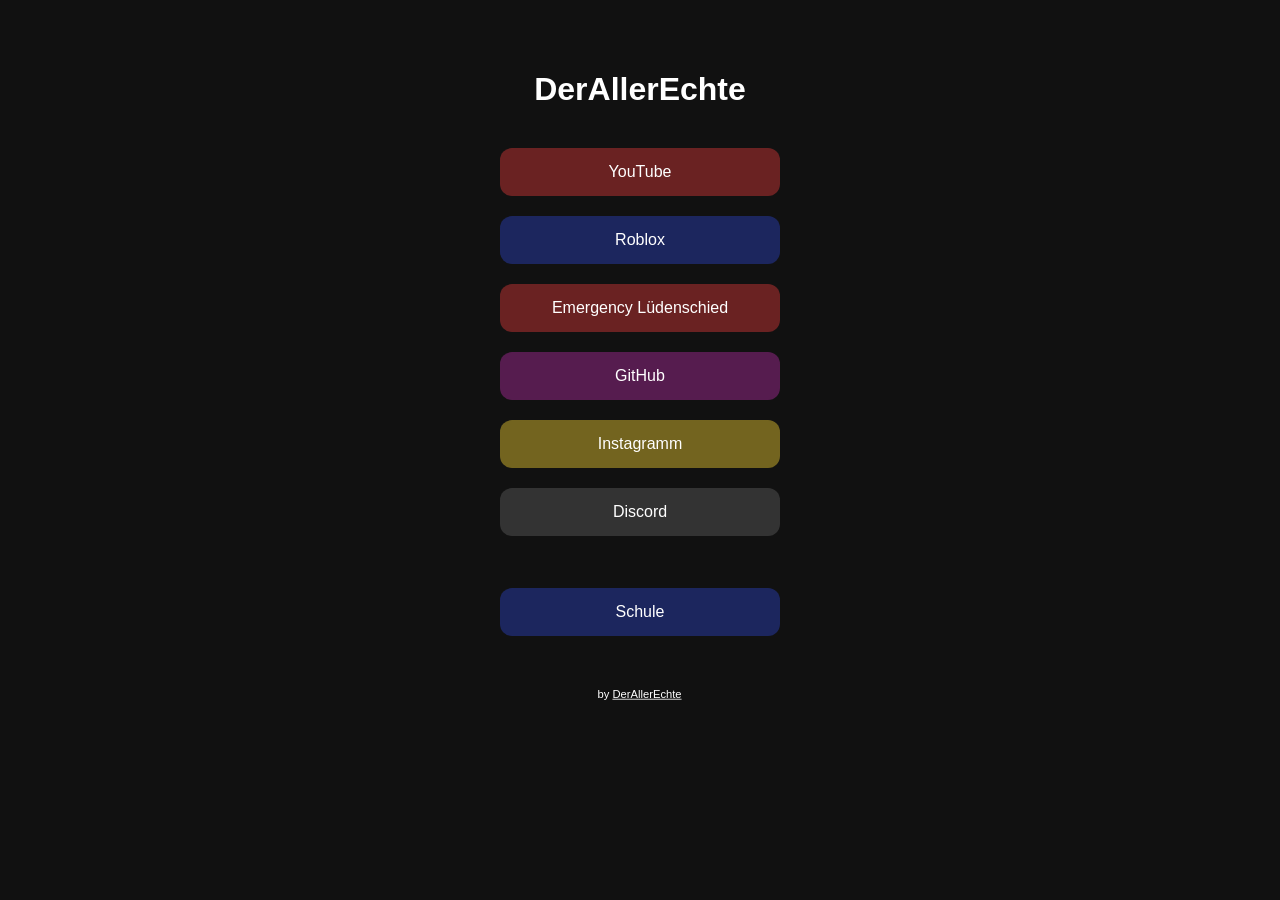
<file: index.html>
<!--
git add .
git commit -m "was du geändert hast"
git push origin master:main
Wenn etwas geänder und auf GitHub Pushen
-->
<!DOCTYPE html>
<html lang="de">
<head>
    <meta charset="UTF-8">
    <meta name="viewport" content="width=device-width, initial-scale=1.0">
    <title>DerAllerEchte Linktree</title>
    <link rel="stylesheet" href="style.css">
</head>

<body>
    <h1>DerAllerEchte</h1>

    <a class="red" href="https://www.youtube.com/@DerEchte111" target="_blank">YouTube</a>
    <a class="darkblue" href="https://www.roblox.com/de/users/4661419712/profile" target="_blank">Roblox</a>
    <a class="red" href="https://emergency-luedenscheid.de/user/20187-karl/" target="_blank">Emergency Lüdenschied</a>
    <a class="purple" href="https://github.com/derEchte303" target="_blank">GitHub</a>
    <a class="yellow" href="https://www.instagram.com/der.aller.allerechte/" target="_blank">Instagramm</a>
    <a class="locked" href="">Discord</a>
    <p></p>
    <a class="darkblue" href="schule.html">Schule</a>
    <p class="footer">by <a class="footer" href="https://derechte303.github.io/LinkTree/">DerAllerEchte</a></p>
</body>
</html>
</file>
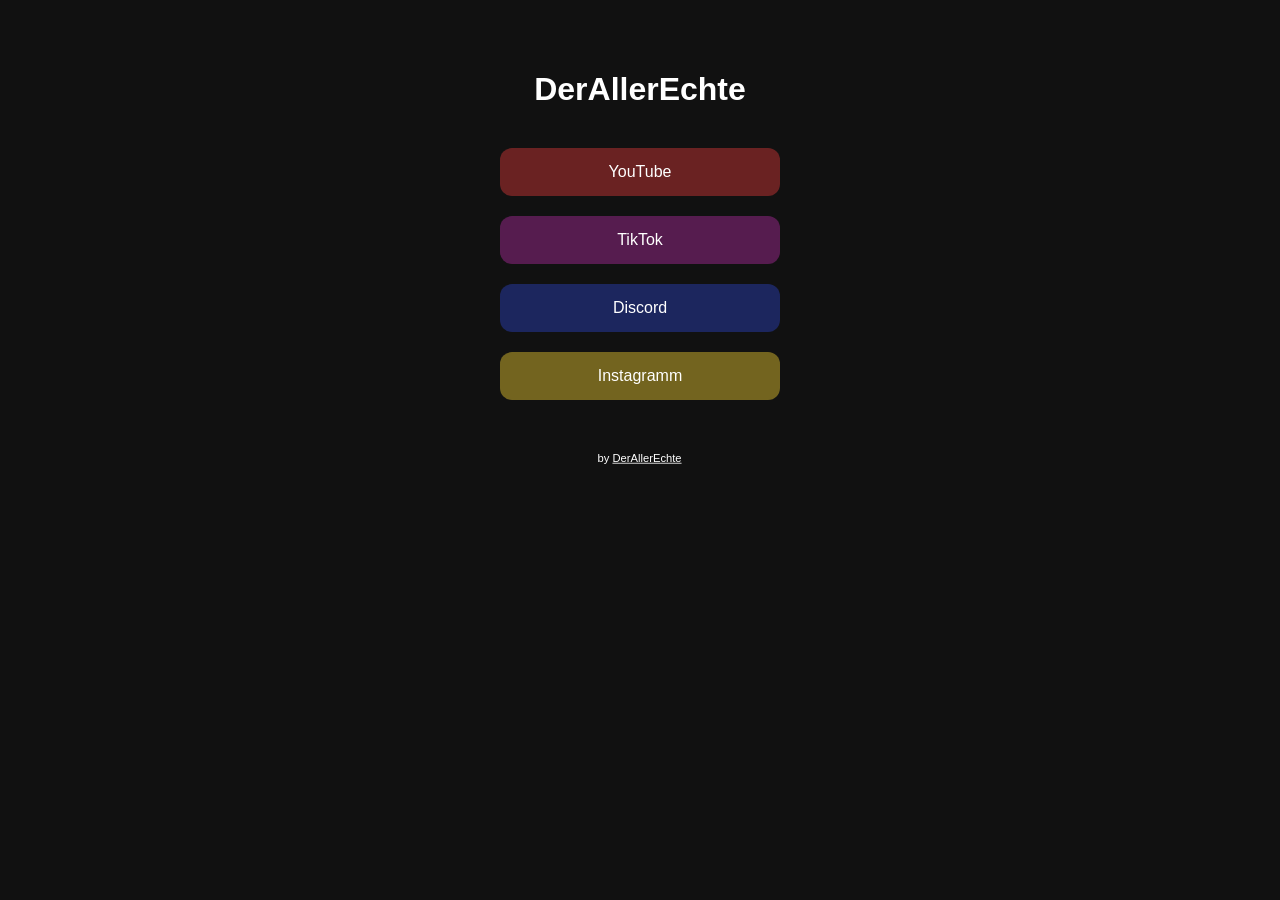
<file: mylinktree.html>
<!DOCTYPE html>
<html lang="de">
<head>
    <meta charset="UTF-8">
    <meta name="viewport" content="width=device-width, initial-scale=1.0">
    <title>DerAllerEchte Linktree</title>
    <link rel="stylesheet" href="style.css">
</head>

<body>
    <img>
    
    <h1>DerAllerEchte</h1>

    <a class="red" href="https://www.youtube.com">YouTube</a>
    <a class="purple" href="https://www.tiktok.com" target="_blank">TikTok</a>
    <a class="darkblue" href="https://discord.com" target="_blank">Discord</a>
    <a class="yellow" href="https://google.com" target="_blank">Instagramm</a>
    <p class="footer">by <a class="footer" href="">DerAllerEchte</a></p>

    <link rel="stylesheet" href="style.css">
</body>
</html>
</file>
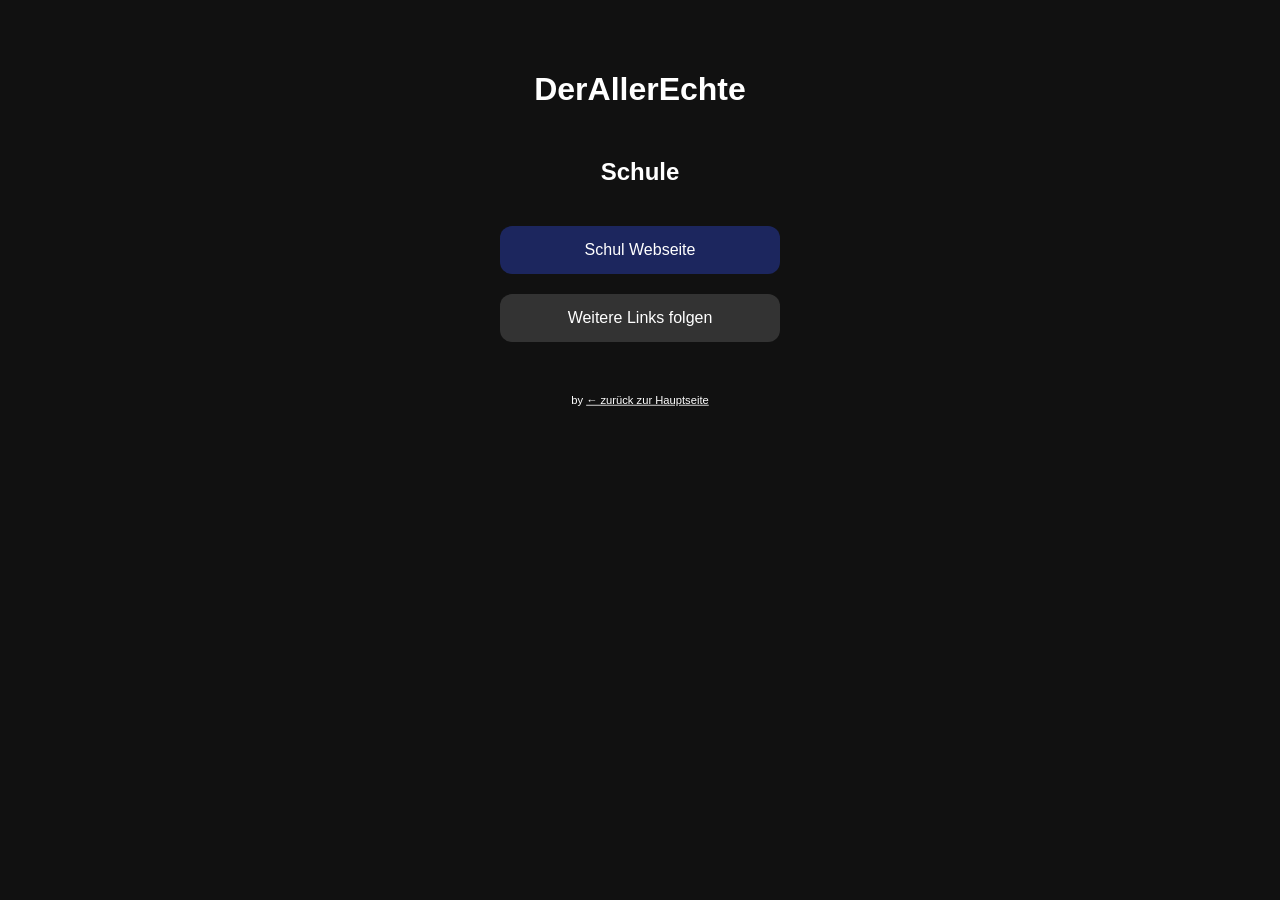
<file: schule.html>
<!DOCTYPE html>
<html lang="de">
<head>
    <meta charset="UTF-8">
    <meta name="viewport" content="width=device-width, initial-scale=1.0">
    <title>DerAllerEchte Linktree - Schule</title>
    <link rel="stylesheet" href="style.css">
</head>

<body>
    <h1>DerAllerEchte</h1>
    <h2>Schule</h2>
    
    <a class="darkblue" href="https://www.ibb-dresden.de/" target="_blank">Schul Webseite</a>
    <a class="locked" href="index.html">Weitere Links folgen</a>

    <p class="footer">by <a class="footer" href="index.html">← zurück zur Hauptseite</a></p>
</body>
</html>
</file>
<file: style.css>
/* style.css */

body {
    margin: 0;
    padding: 0;
    background: #111;
    color: white;
    font-family: Arial, sans-serif;

    display: flex;
    flex-direction: column;
    align-items: center;

    padding-top: 50px;
}

h1 {
    margin-bottom: 30px;
}
h2 {
    margin-bottom: 30px;
}

a:hover {
    background: #444;
    transform: scale(1.1);
}

/* Wird durch JS benutzt */
.clicked {
    transform: scale(0.95);
}

.red {
    background: #6a2222;
    text-decoration: none;
    color: white;

    padding: 15px 30px;
    margin: 10px;

    border-radius: 12px;

    width: 220px;
    text-align: center;

    transition: 0.2s;
}

.red:hover {
    background: #d82929;
    transform: scale(1.1);
}

.purple {
    background: #561c4f;
    text-decoration: none;
    color: white;

    padding: 15px 30px;
    margin: 10px;

    border-radius: 12px;

    width: 220px;
    text-align: center;

    transition: 0.2s;
}

.purple:hover {
    background: #c52bb3;
    transform: scale(1.1);
}

.darkblue {
    background: #1c265e;
    text-decoration: none;
    color: white;

    padding: 15px 30px;
    margin: 10px;

    border-radius: 12px;

    width: 220px;
    text-align: center;

    transition: 0.2s;
}

.darkblue:hover {
    background: #2642de;
    transform: scale(1.1);
}

.yellow {
    background: #73641f;
    text-decoration: none;
    color: white;

    padding: 15px 30px;
    margin: 10px;

    border-radius: 12px;

    width: 220px;
    text-align: center;

    transition: 0.2s;
}

.yellow:hover {
    background: #eccf10;
    transform: scale(1.1);
}

.footer {
    text-align: center;
    margin-top: 40px;
    color: white;
    font-size: 14px;
    scale: 0.8;
}

.locked {
    background: #333;
    text-decoration: none;
    color: white;

    padding: 15px 30px;
    margin: 10px;

    border-radius: 12px;

    width: 220px;
    text-align: center;

    transition: 0.2s;
}

.locked:hover {
    background: #202020;
    text-decoration: none;
    color: white;

    padding: 15px 30px;
    margin: 10px;

    border-radius: 12px;

    width: 220px;
    text-align: center;

    transition: 0.2s;
}
</file>
